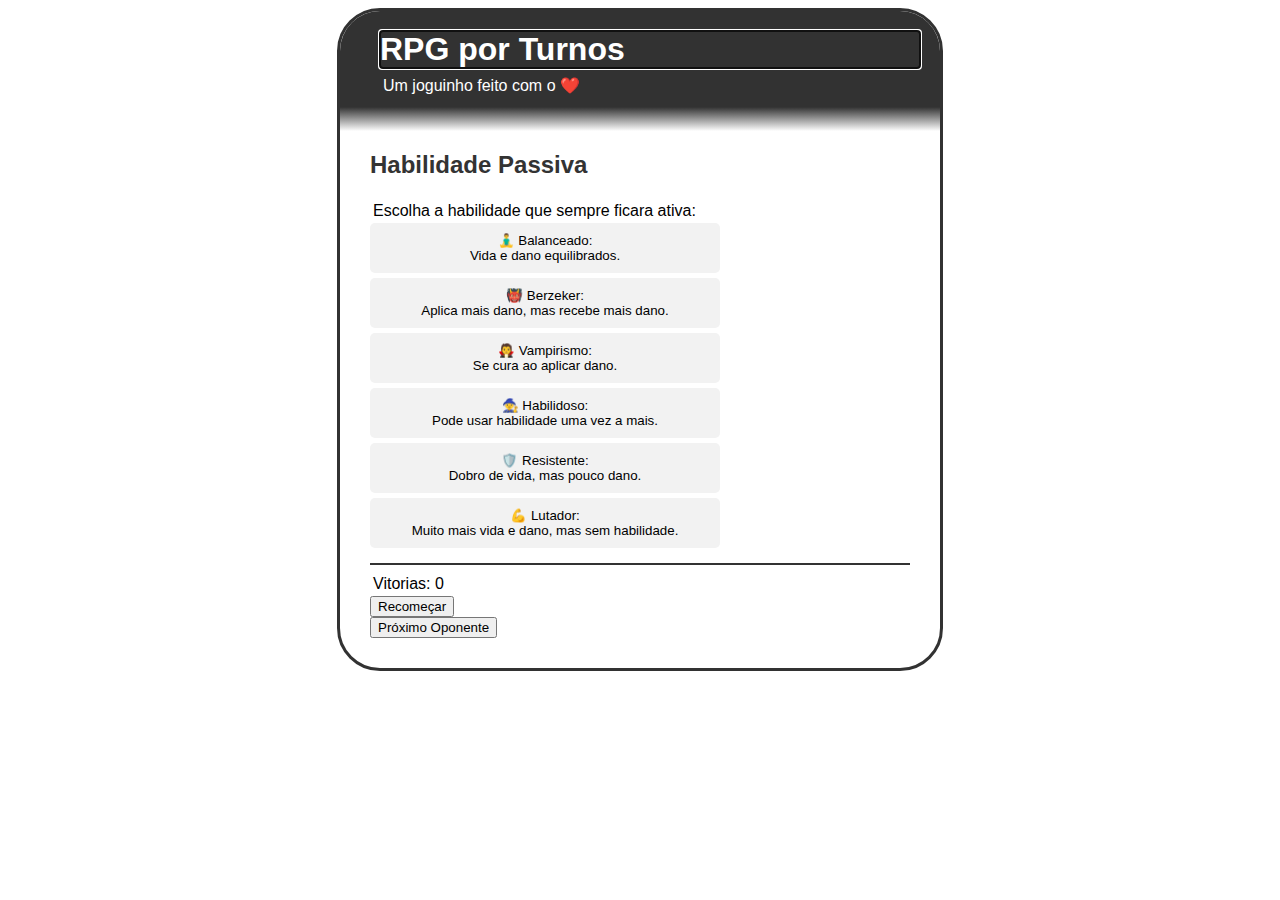
<file: index.html>
<!DOCTYPE html>
<html lang="pt-br">
<head>
    <meta charset="UTF-8">
    <link rel="stylesheet" href="styles.css">

</head>
<body>
    <div id="tudo">
        <header>
            <h1 id="nomeJogo" tabindex="-1" >RPG por Turnos</h1>
            <p><span aria-live="polite" id="narrador">Um joguinho feito com o ❤️</span></p>
        </header>
        <div id="container">
            <div id="habPassiva">
                <h2>Habilidade Passiva</h2>
                <p>Escolha a habilidade que sempre ficara ativa:</p>
                <button onclick="selectHabPas(3)" aria-label="Escolher Balanceado: Vida e dano equilibrados.">🧘‍♂️ Balanceado:</br>Vida e dano equilibrados.</button>
                <button onclick="selectHabPas(1)" aria-label="Escolher Berzeker: Aplica mais dano, mas recebe mais dano.">👹 Berzeker:</br>Aplica mais dano, mas recebe mais dano.</button>
                <button onclick="selectHabPas(2)" aria-label="Escolher Vampirismo: Se cura ao aplicar dano.">🧛 Vampirismo:</br>Se cura ao aplicar dano.</button>
                <button onclick="selectHabPas(5)" aria-label="Escolher Habilidoso: Pode usar habilidade uma vez a mais.">🧙 Habilidoso:</br>Pode usar habilidade uma vez a mais.</button>
                <button onclick="selectHabPas(0)" aria-label="Escolher Resistente: Dobro de vida, mas pouco dano.">🛡️ Resistente:</br>Dobro de vida, mas pouco dano.</button>
                <button onclick="selectHabPas(4)" aria-label="Escolher Lutador: Muito mais vida e dano, mas sem habilidade.">💪 Lutador:</br>Muito mais vida e dano, mas sem habilidade.</button>

            </div>
            <div id="habAtiva" style="display: none;">
                <h2>Habilidade Ativa</h2>
                <p>Escolha a habilidade que usara em combate:</p>
                <button onclick="selectHabAt(0)" aria-label="Regenerar: Cura 40% de vida.">💚 Regenerar:</br>Cura 40% de vida.</button>
                <button onclick="selectHabAt(1)" aria-label="Ataque Duplo: Executa dois ataques.">⚔️ Ataque Duplo:</br>Executa dois ataques.</button>
                <button onclick="selectHabAt(2)" aria-label="Ataque Atordoante: Oponente perde o próximo turno.">🔨 Ataque Atordoante:</br>Oponente perde o próximo turno.</button>
                <button onclick="selectHabAt(3)" aria-label="Ataque Vampirico: Aplica dano e cura a quantidade de dano aplicado.">🩸 Ataque Vampirico:</br>Aplica dano e cura a quantidade de dano aplicado.</button>
                <button onclick="selectHabAt(4)" aria-label="Mata Gigantes: Aplica dano igual a 40% da vida do oponente.">💥 Mata Gigantes:</br>Aplica dano igual a 40% da vida do oponente.</button>
                <button onclick="selectHabAt(5)" aria-label="Ataque Vingativo: Aplica dano igual ao ultimo dano recebido.">🌌 Ataque Vingativo:</br>Aplica dano igual ao ultimo dano recebido.</button>
            </div>

            <div id="battle" style="display: none;">
                <h2>Batalha - Turno <span id="turnos">1</span></h2>
                <div id="battle-info">
                    <div id="enemy-info">
                        <p aria-label='Oponente' id="enemy-name">Nome do oponente</p>
                        <div class="barra">
                            <div  id="enemy-barra"></div><span id="enemyHpNum">3</span>
                        </div>
                        <p>  Pontos de Vida: <span id="enemy-hp">000</span> <br>  Habilidade: <span id="enemy-sp">0</span></p>
                    </div>
                    <div id="player-info">
                        <p aria-label='Jogador1' id="player-name">Jogador</p>
                        <div class="barra">
                            <div id="player-barra"></div><span id="playerHpNum">3</span>
                        </div>
                        <p> Pontos de Vida: <span id="player-hp">000</span> <br> Habilidade: <span id="player-sp">0</span></p>
                    </div>

                    <div id="buttons">
                        <!-- Botões de ação -->
                        <button id="iniciar-btn" onclick="iniciarCombate()">Iniciar Combate</button>
                        <button disabled id="attack-btn" onclick="attack()" aria-label="Ataque básico">🗡️ Ataque básico</button>
                        <button disabled id="ability-btn" onclick="ability()">Habilidade</button>
                        <button id="prox-btn" onclick="proximoOponente()">Próximo Oponente </button>
                    </div>
                </div>
            </div>
            <div class="divisoria"></div>
            <p>Vitorias: <span id="vitorias">0</span></p>
            <div class="buttons_menu">
                <button onclick="restart_game()">Recomeçar</button>
                </br>
                <button onclick="proximoOponente()">Próximo Oponente </button>

            </div>

        </div>

        <script src="script.js"></script>
    </div>
</body>
</html>
</file>
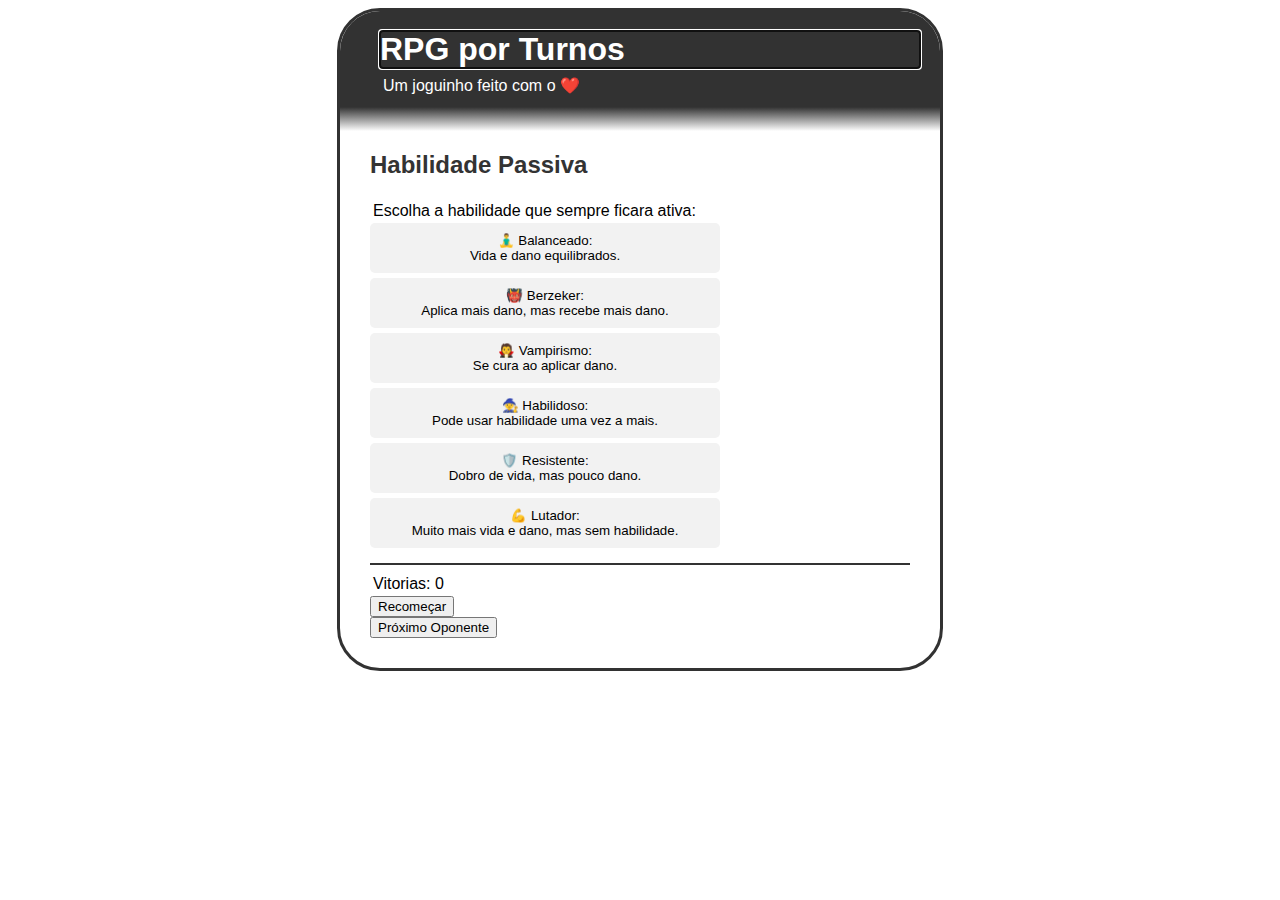
<file: jogo.html>
<!DOCTYPE html>
<html>
<head>
    <meta charset="UTF-8">
    <link rel="stylesheet" href="styles.css">

</head>
<body>
    <div id="tudo">
        <header>
            <h1 id="nomeJogo" tabindex="-1" >RPG por Turnos</h1>
            <p><span aria-live="polite" id="narrador">Um joguinho feito com o ❤️</span></p>
        </header>
        <div id="container">
            <div id="habPassiva">
                <h2>Habilidade Passiva</h2>
                <p>Escolha a habilidade que sempre ficara ativa:</p>
                <button onclick="selectHabPas(3)" aria-label="Escolher Balanceado: Vida e dano equilibrados.">🧘‍♂️ Balanceado:</br>Vida e dano equilibrados.</button>
                <button onclick="selectHabPas(1)" aria-label="Escolher Berzeker: Aplica mais dano, mas recebe mais dano.">👹 Berzeker:</br>Aplica mais dano, mas recebe mais dano.</button>
                <button onclick="selectHabPas(2)" aria-label="Escolher Vampirismo: Se cura ao aplicar dano.">🧛 Vampirismo:</br>Se cura ao aplicar dano.</button>
                <button onclick="selectHabPas(5)" aria-label="Escolher Habilidoso: Pode usar habilidade uma vez a mais.">🧙 Habilidoso:</br>Pode usar habilidade uma vez a mais.</button>
                <button onclick="selectHabPas(0)" aria-label="Escolher Resistente: Dobro de vida, mas pouco dano.">🛡️ Resistente:</br>Dobro de vida, mas pouco dano.</button>
                <button onclick="selectHabPas(4)" aria-label="Escolher Lutador: Muito mais vida e dano, mas sem habilidade.">💪 Lutador:</br>Muito mais vida e dano, mas sem habilidade.</button>

            </div>
            <div id="habAtiva" style="display: none;">
                <h2>Habilidade Ativa</h2>
                <p>Escolha a habilidade que usara em combate:</p>
                <button onclick="selectHabAt(0)" aria-label="Regenerar: Cura 40% de vida.">💚 Regenerar:</br>Cura 40% de vida.</button>
                <button onclick="selectHabAt(1)" aria-label="Ataque Duplo: Executa dois ataques.">⚔️ Ataque Duplo:</br>Executa dois ataques.</button>
                <button onclick="selectHabAt(2)" aria-label="Ataque Atordoante: Oponente perde o próximo turno.">🔨 Ataque Atordoante:</br>Oponente perde o próximo turno.</button>
                <button onclick="selectHabAt(3)" aria-label="Ataque Vampirico: Aplica dano e cura a quantidade de dano aplicado.">🩸 Ataque Vampirico:</br>Aplica dano e cura a quantidade de dano aplicado.</button>
                <button onclick="selectHabAt(4)" aria-label="Mata Gigantes: Aplica dano igual a 40% da vida do oponente.">💥 Mata Gigantes:</br>Aplica dano igual a 40% da vida do oponente.</button>
            </div>

            <div id="battle" style="display: none;">
                <h2>Batalha - Turno <span id="turnos">1</span></h2>
                <div id="battle-info">
                    <div class="enemy-info">
                        <p aria-label='Oponente' id="enemy-name">Nome do oponente</p>
                        <div class="barra">
                            <div  id="enemy-barra"></div><span id="enemyHpNum">3</span>
                        </div>
                        <p>  Pontos de Vida: <span id="enemy-hp">000</span> <br>  Habilidade: <span id="enemy-sp">0</span></p>
                    </div>
                    <div class="player-info">
                        <p aria-label='Jogador1' id="player-name">Jogador</p>
                        <div class="barra">
                            <div id="player-barra"></div><span id="playerHpNum">3</span>
                        </div>
                        <p> Pontos de Vida: <span id="player-hp">000</span> <br> Habilidade: <span id="player-sp">0</span></p>
                    </div>

                    <div id="buttons">
                        <!-- Botões de ação -->
                        <button id="iniciar-btn" onclick="inicioBattle()">Iniciar Combate</button>
                        <button disabled id="attack-btn" onclick="attack()" aria-label="Ataque básico">🗡️ Ataque básico</button>
                        <button disabled id="ability-btn" onclick="ability()">Habilidade</button>
                    </div>
                </div>
            </div>
            <div class="divisoria"></div>
            <p>Vitorias: <span id="vitorias">0</span></p>
            <div class="buttons_menu">
                <button onclick="restart_game()">Recomeçar</button>
                </br>
                <button onclick="proximoOponente()">Próximo Oponente </button>
            </div>

        </div>

        <script src="script.js"></script>
    </div>
</body>
</html>
</file>
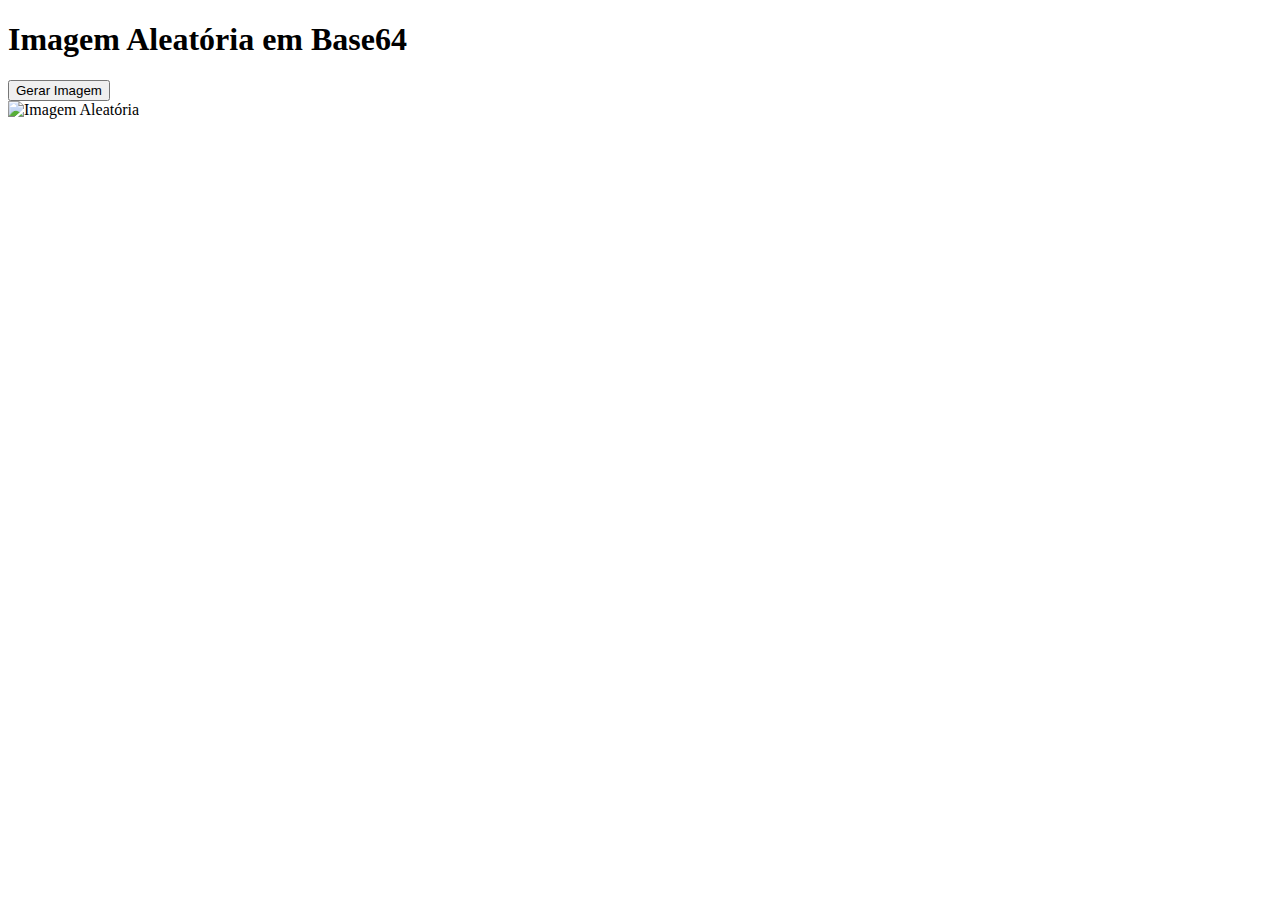
<file: teste_imagem.html>
<!DOCTYPE html>
<html>
<head>
  <title>Imagem em Base64</title>
  <script>
    function gerarImagemAleatoria() {
      const canvas = document.createElement('canvas');
      const context = canvas.getContext('2d');

      canvas.width = 200;
      canvas.height = 200;

      for (let x = 0; x < 200; x++) {
        for (let y = 0; y < 200; y++) {
          const r = Math.floor(Math.random() * 256);
          const g = Math.floor(Math.random() * 256);
          const b = Math.floor(Math.random() * 256);
          context.fillStyle = `rgb(${r}, ${g}, ${b})`;
          context.fillRect(x, y, 1, 1);
        }
      }

      const base64Image = canvas.toDataURL('image/png').replace(/^data:image\/png;base64,/, '');
      
      const imageElement = document.getElementById('random-image');
      imageElement.src = `data:image/png;base64,${base64Image}`;
    }
  </script>
</head>
<body>
  <h1>Imagem Aleatória em Base64</h1>
  <button onclick="gerarImagemAleatoria()">Gerar Imagem</button>
  <br>
  <img id="random-image" alt="Imagem Aleatória">
</body>
</html>
</file>
<file: styles.css>
*{
    font-family: 'Gill Sans', 'Gill Sans MT', Calibri, 'Trebuchet MS', sans-serif;
}

#tudo{
    min-width: 500px;
    max-width: 600px;
    border-radius: 43px;
    border: 3px rgb(50, 50, 50) solid;
    margin: 0 auto 0 auto;
}
header{
    height: 100px;
    background: linear-gradient(180deg, rgb(50, 50, 50) 0%, rgb(50, 50, 50) 80%, rgba(255,255,255,0) 100%);
    padding: 0 20px 20px 40px;
    border-radius: 40px 40px 0 0;
    display: flex;
    flex-direction: column;
}
#container {
    padding: 0 30px 30px 30px;
}
.divisoria{
    border: 1px rgb(50, 50, 50) solid;
    margin: 10px 0 10px 0;
}
h1{
    color: white;
    margin: 20px 0 5px 0;
}
h2 {
    color: #333;
}
p{
 margin: 3px;
}

#battleInfo {
    margin: 20px;
}

#endBattle {
    margin-top: 50px;
}
#character-selection {
    display: flex;
    flex-direction: column;
    background-color: black;
}
#habAtiva button , #habPassiva button {
    width: 350px;
    padding: 10px;
    margin-bottom: 5px;
    background-color: #f2f2f2;
    border: none;
    border-radius: 5px;
    text-align: center;
  }

#habPassiva {
    display: flex;
    flex-direction: column;
}
#habAtiva {
    display: flex;
    flex-direction: column;
}
#player-info, #enemy-info{
    padding: 0 5px 0 10px;
    margin: 15px 0 15px 0;
    border-radius: 5px;
    border: 2px rgb(212, 212, 212) solid;
}
#enemy-barra, #player-barra{
    transition: width 0.5s ease;
    width: 1px;
    padding: 10px;
    background: linear-gradient(180deg, rgba(0,223,7,1) 0%, rgba(13,103,0,1) 100%);
    border-radius: 10px;
    border: 1px #333 solid;
}
.barra{
    display: flex;
    align-items: center;
}
#playerHpNum, #enemyHpNum {
    color: green;
    transition: opacity 1s ease;
    font-size: 24px;
    font-family: Arial, Helvetica, sans-serif;
    margin-left: 5px;
    font-weight: bold;
}
#buttons{
    display: flex;
    align-items: center; /* Centraliza verticalmente */
    justify-content: center; /* Centraliza horizontalmente */
}
#buttons button{
    transition: font-size 0.5s ease;
    width: 50%;
    height: 40px;
    margin: 0 5px 5px 5px;
    background-color: #f2f2f2;
    border: 1px rgb(50, 50, 50) solid;
    border-radius: 5px;
    text-align: center;
    font-size: 16px;
    font-weight: bold;
}
#buttons button:disabled, #buttons button:disabled:hover {
    font-size: 16px;
    cursor: progress;
    background-color: #d6d6d6;
    border: 1px rgb(110, 110, 110) solid;
    display: none;
  }
#buttons button:hover {
    font-size: 17px;
    cursor: pointer;
    background-color: #dbdbdb;
  }

  .prox-btn{
    display: none;
  }
  
  #narrador{
    color: white;
  }
  @media (max-width: 700px) {

    #tudo{
        width: 500px;
        border-radius: 43px;
        border: 3px rgb(50, 50, 50) solid;
        margin: 0 auto 0 auto;
    }


  }
</file>
